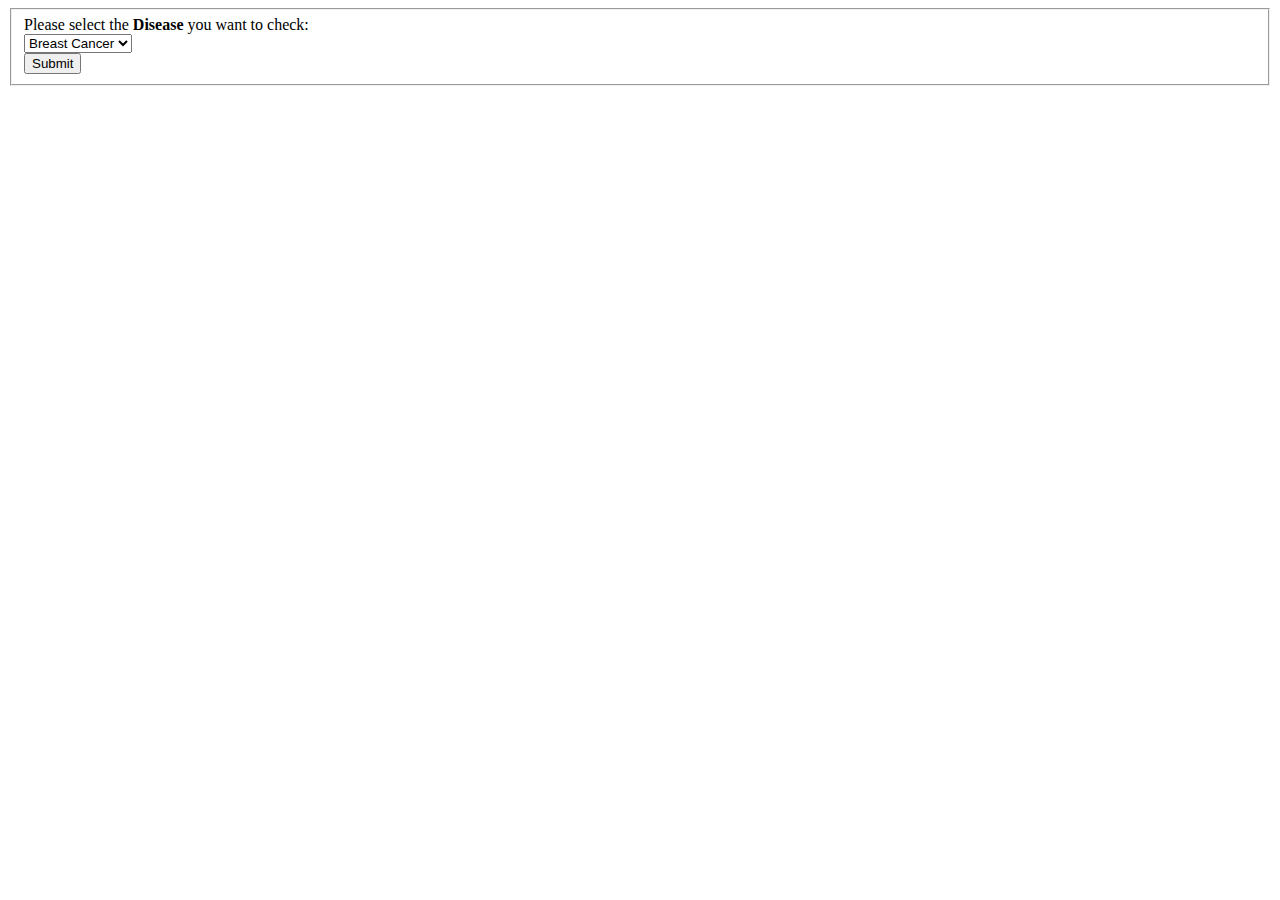
<file: Heatmap_Database/index.html>
<!DOCTYPE html>
<html>
<head>
	<title>Drug Heatmap</title>
</head>
<body>
	<form method = "get" action = "heatmap.php">
		<fieldset>
			<label>Please select the <b>Disease</b> you want to check:</label>
			<br/>
			<select name = "diseasename">
				<option value = "Breast Cancer">Breast Cancer</option>
			</select>
			<br/>
			<input type="Submit" />
		</fieldset>
	</form>
</body>
</html>
</file>
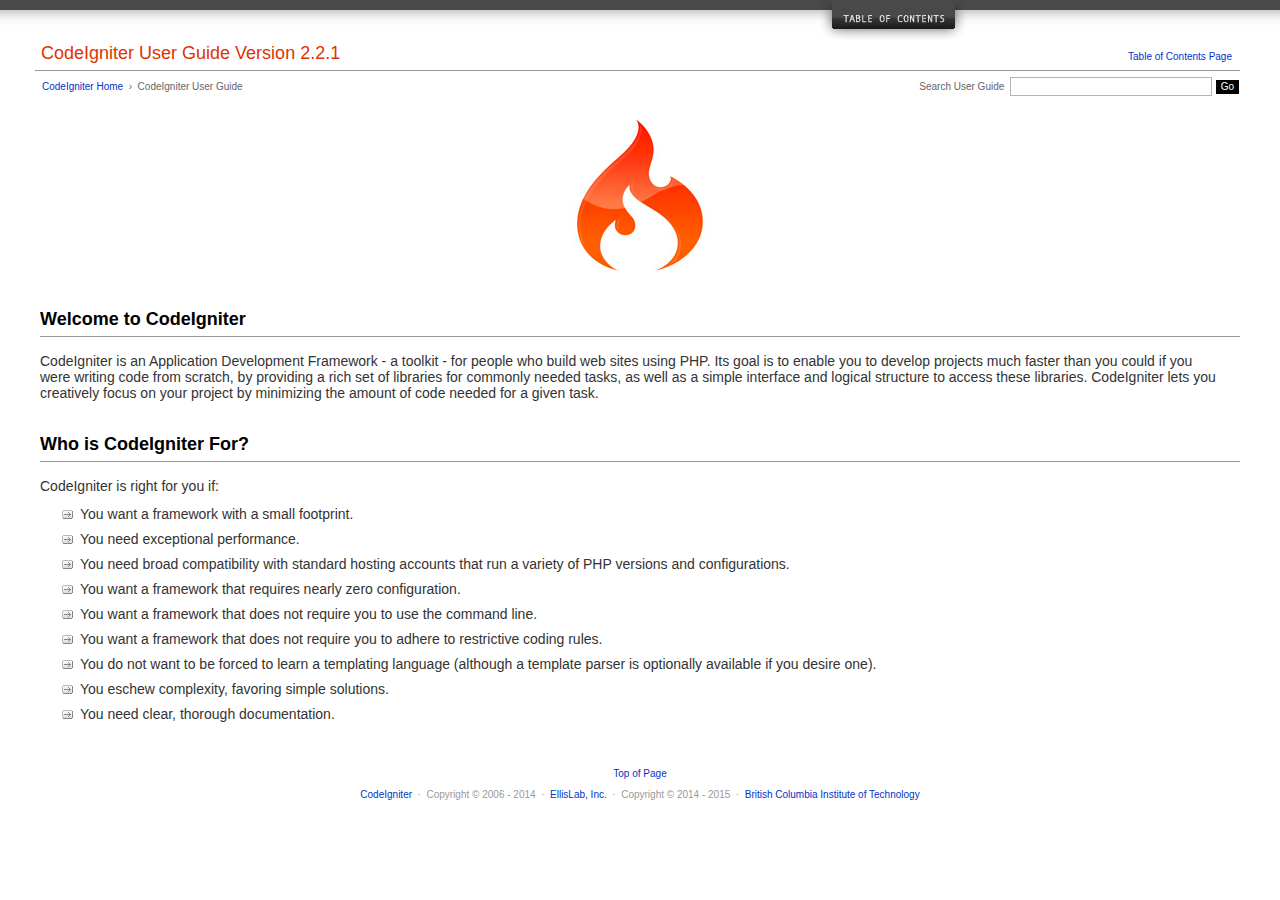
<file: Drug-repo-App/user_guide/index.html>
<!DOCTYPE html PUBLIC "-//W3C//DTD XHTML 1.0 Transitional//EN" "http://www.w3.org/TR/xhtml1/DTD/xhtml1-transitional.dtd">
<html xmlns="http://www.w3.org/1999/xhtml" xml:lang="en" lang="en">
<head>

<meta http-equiv="Content-Type" content="text/html; charset=utf-8" />
<title>Welcome to CodeIgniter : CodeIgniter User Guide</title>

<style type='text/css' media='all'>@import url('userguide.css');</style>
<link rel='stylesheet' type='text/css' media='all' href='userguide.css' />

<script type="text/javascript" src="nav/nav.js"></script>
<script type="text/javascript" src="nav/prototype.lite.js"></script>
<script type="text/javascript" src="nav/moo.fx.js"></script>
<script type="text/javascript" src="nav/user_guide_menu.js"></script>

<meta http-equiv='expires' content='-1' />
<meta http-equiv= 'pragma' content='no-cache' />
<meta name='robots' content='all' />
<meta name='author' content='ExpressionEngine Dev Team' />
<meta name='description' content='CodeIgniter User Guide' />

</head>
<body>

<!-- START NAVIGATION -->
<div id="nav"><div id="nav_inner"><script type="text/javascript">create_menu('null');</script></div></div>
<div id="nav2"><a name="top"></a><a href="javascript:void(0);" onclick="myHeight.toggle();"><img src="images/nav_toggle_darker.jpg" width="154" height="43" border="0" title="Toggle Table of Contents" alt="Toggle Table of Contents" /></a></div>
<div id="masthead">
<table cellpadding="0" cellspacing="0" border="0" style="width:100%">
<tr>
<td><h1>CodeIgniter User Guide Version 2.2.1</h1></td>
<td id="breadcrumb_right"><a href="toc.html">Table of Contents Page</a></td>
</tr>
</table>
</div>
<!-- END NAVIGATION -->


<table cellpadding="0" cellspacing="0" border="0" style="width:100%">
<tr>
<td id="breadcrumb">
<a href="http://codeigniter.com/">CodeIgniter Home</a> &nbsp;&#8250;&nbsp; CodeIgniter User Guide
</td>
<td id="searchbox"><form method="get" action="http://www.google.com/search"><input type="hidden" name="as_sitesearch" id="as_sitesearch" value="codeigniter.com/user_guide/" />Search User Guide&nbsp; <input type="text" class="input" style="width:200px;" name="q" id="q" size="31" maxlength="255" value="" />&nbsp;<input type="submit" class="submit" name="sa" value="Go" /></form></td>
</tr>
</table>



<br clear="all" />

<div class="center"><img src="images/ci_logo_flame.jpg" width="150" height="164" border="0" alt="CodeIgniter" /></div>


<!-- START CONTENT -->
<div id="content">



<h2>Welcome to CodeIgniter</h2>

<p>CodeIgniter is an Application Development Framework - a toolkit - for people who build web sites using PHP.
Its goal is to enable you to develop projects much faster than you could if you were writing code
from scratch, by providing a rich set of libraries for commonly needed tasks, as well as a simple interface and
logical structure to access these libraries. CodeIgniter lets you creatively focus on your project by
minimizing the amount of code needed for a given task.</p>


<h2>Who is CodeIgniter For?</h2>

<p>CodeIgniter is right for you if:</p>

<ul>
<li>You want a framework with a small footprint.</li>
<li>You need exceptional performance.</li>
<li>You need broad compatibility with standard hosting accounts that run a variety of PHP versions and configurations.</li>
<li>You want a framework that requires nearly zero configuration.</li>
<li>You want a framework that does not require you to use the command line.</li>
<li>You want a framework that does not require you to adhere to restrictive coding rules.</li>
<li>You do not want to be forced to learn a templating language (although a template parser is optionally available if you desire one).</li>
<li>You eschew complexity, favoring simple solutions.</li>
<li>You need clear, thorough documentation.</li>
</ul>


</div>
<!-- END CONTENT -->


<div id="footer">
<p><a href="#top">Top of Page</a></p>
<p><a href="http://codeigniter.com">CodeIgniter</a> &nbsp;&middot;&nbsp; Copyright &#169; 2006 - 2014 &nbsp;&middot;&nbsp; <a href="http://ellislab.com/">EllisLab, Inc.</a> &nbsp;&middot;&nbsp; Copyright &#169; 2014 - 2015 &nbsp;&middot;&nbsp; <a href="http://bcit.ca/">British Columbia Institute of Technology</a></p>
</div>



</body>
</html>
</file>
<file: Drug-repo-App/user_guide/userguide.css>
body {
 margin: 0;
 padding: 0;
 font-family: Lucida Grande, Verdana, Geneva, Sans-serif;
 font-size: 14px;
 color: #333;
 background-color: #fff;
}

a {
 color: #0134c5;
 background-color: transparent;
 text-decoration: none;
 font-weight: normal;
 outline-style: none;
}
a:visited {
 color: #0134c5;
 background-color: transparent;
 text-decoration: none;
 outline-style: none;
}
a:hover {
 color: #000;
 text-decoration: none;
 background-color: transparent;
 outline-style: none;
}

#breadcrumb {
 float: left;
 background-color: transparent;
 margin: 10px 0 0 42px;
 padding: 0;
 font-size: 10px;
 color: #666;
}
#breadcrumb_right {
 float: right;
 width: 175px;
 background-color: transparent;
 padding: 8px 8px 3px 0;
 text-align: right;
 font-size: 10px;
 color: #666;
}
#nav {
 background-color: #494949;
 margin: 0;
 padding: 0;
}
#nav2 {
 background: #fff url(images/nav_bg_darker.jpg) repeat-x left top;
 padding: 0 310px 0 0;
 margin: 0;
 text-align: right;
}
#nav_inner {
 background-color: transparent;
 padding: 8px 12px 0 20px;
 margin: 0;
 font-family: Lucida Grande, Verdana, Geneva, Sans-serif;
 font-size: 11px;
}

#nav_inner h3 {
 font-size: 12px;
 color: #fff;
 margin: 0;
 padding: 0;
}

#nav_inner .td_sep {
 background: transparent url(images/nav_separator_darker.jpg) repeat-y left top;
 width: 25%;
 padding: 0 0 0 20px;
}
#nav_inner .td {
 width: 25%;
}
#nav_inner p {
 color: #eee;
 background-color: transparent;
 padding:0;
 margin: 0 0 10px 0;
}
#nav_inner ul {
 list-style-image: url(images/arrow.gif);
 padding: 0 0 0 18px;
 margin: 8px 0 12px 0;
}
#nav_inner li {
 padding: 0;
 margin: 0 0 4px 0;
}

#nav_inner a {
 color: #eee;
 background-color: transparent;
 text-decoration: none;
 font-weight: normal;
 outline-style: none;
}

#nav_inner a:visited {
 color: #eee;
 background-color: transparent;
 text-decoration: none;
 outline-style: none;
}

#nav_inner a:hover {
 color: #ccc;
 text-decoration: none;
 background-color: transparent;
 outline-style: none;
}

#masthead {
 margin: 0 40px 0 35px;
 padding: 0 0 0 6px;
 border-bottom: 1px solid #999;
}

#masthead h1 {
background-color: transparent;
color: #e13300;
font-size: 18px;
font-weight: normal;
margin: 0;
padding: 0 0 6px 0;
}

#searchbox {
 background-color: transparent;
 padding: 6px 40px 0 0;
 text-align: right;
 font-size: 10px;
 color: #666;
}

#img_welcome {
 border-bottom: 1px solid #D0D0D0;
 margin: 0 40px 0 40px;
 padding: 0;
 text-align: center;
}

#content {
 margin: 20px 40px 0 40px;
 padding: 0;
}

#content p {
 margin: 12px 20px 12px 0;
}

#content h1 {
color: #e13300;
border-bottom: 1px solid #666;
background-color: transparent;
font-weight: normal;
font-size: 24px;
margin: 0 0 20px 0;
padding: 3px 0 7px 3px;
}

#content h2 {
 background-color: transparent;
 border-bottom: 1px solid #999;
 color: #000;
 font-size: 18px;
 font-weight: bold;
 margin: 28px 0 16px 0;
 padding: 5px 0 6px 0;
}

#content h3 {
 background-color: transparent;
 color: #333;
 font-size: 16px;
 font-weight: bold;
 margin: 16px 0 15px 0;
 padding: 0 0 0 0;
}

#content h4 {
 background-color: transparent;
 color: #444;
 font-size: 14px;
 font-weight: bold;
 margin: 22px 0 0 0;
 padding: 0 0 0 0;
}

#content img {
 margin: auto;
 padding: 0;
}

#content code {
 font-family: Monaco, Verdana, Sans-serif;
 font-size: 12px;
 background-color: #f9f9f9;
 border: 1px solid #D0D0D0;
 color: #002166;
 display: block;
 margin: 14px 0 14px 0;
 padding: 12px 10px 12px 10px;
}

#content pre {
 font-family: Monaco, Verdana, Sans-serif;
 font-size: 12px;
 background-color: #f9f9f9;
 border: 1px solid #D0D0D0;
 color: #002166;
 display: block;
 margin: 14px 0 14px 0;
 padding: 12px 10px 12px 10px;
}

#content .path {
 background-color: #EBF3EC;
 border: 1px solid #99BC99;
 color: #005702;
 text-align: center;
 margin: 0 0 14px 0;
 padding: 5px 10px 5px 8px;
}

#content dfn {
 font-family: Lucida Grande, Verdana, Geneva, Sans-serif;
 color: #00620C;
 font-weight: bold;
 font-style: normal;
}
#content var {
 font-family: Lucida Grande, Verdana, Geneva, Sans-serif;
 color: #8F5B00;
 font-weight: bold;
 font-style: normal;
}
#content samp {
 font-family: Lucida Grande, Verdana, Geneva, Sans-serif;
 color: #480091;
 font-weight: bold;
 font-style: normal;
}
#content kbd {
 font-family: Lucida Grande, Verdana, Geneva, Sans-serif;
 color: #A70000;
 font-weight: bold;
 font-style: normal;
}

#content ul {
 list-style-image: url(images/arrow.gif);
 margin: 10px 0 12px 0;
}

li.reactor {
 list-style-image: url(images/reactor-bullet.png);
}
#content li {
 margin-bottom: 9px;
}

#content li p {
 margin-left: 0;
 margin-right: 0;
}

#content .tableborder {
 border: 1px solid #999;
}
#content th {
 font-weight: bold;
 text-align: left;
 font-size: 12px;
 background-color: #666;
 color: #fff;
 padding: 4px;
}

#content .td {
 font-weight: normal;
 font-size: 12px;
 padding: 6px;
 background-color: #f3f3f3;
}

#content .tdpackage {
 font-weight: normal;
 font-size: 12px;
}

#content .important {
 background: #FBE6F2;
 border: 1px solid #D893A1;
 color: #333;
 margin: 10px 0 5px 0;
 padding: 10px;
}

#content .important p {
 margin: 6px 0 8px 0;
 padding: 0;
}

#content .important .leftpad {
 margin: 6px 0 8px 0;
 padding-left: 20px;
}

#content .critical {
 background: #FBE6F2;
 border: 1px solid #E68F8F;
 color: #333;
 margin: 10px 0 5px 0;
 padding: 10px;
}

#content .critical p {
 margin: 5px 0 6px 0;
 padding: 0;
}


#footer {
background-color: transparent;
font-size: 10px;
padding: 16px 0 15px 0;
margin: 20px 0 0 0;
text-align: center;
}

#footer p {
 font-size: 10px;
 color: #999;
 text-align: center;
}
#footer address {
 font-style: normal;
}

.center {
 text-align: center;
}

img {
 padding:0;
 border: 0;
 margin: 0;
}

.nopad {
 padding:0;
 border: 0;
 margin: 0;
}


form {
 margin: 0;
 padding: 0;
}

.input {
 font-family: Lucida Grande, Verdana, Geneva, Sans-serif;
 font-size: 11px;
 color: #333;
 border: 1px solid #B3B4BD;
 width: 100%;
 font-size: 11px;
 height: 1.5em;
 padding: 0;
 margin: 0;
}

.textarea {
 font-family: Lucida Grande, Verdana, Geneva, Sans-serif;
 font-size: 14px;
 color: #143270;
 background-color: #f9f9f9;
 border: 1px solid #B3B4BD;
 width: 100%;
 padding: 6px;
 margin: 0;
}

.select {
 background-color: #fff;
 font-size:  11px;
 font-weight: normal;
 color: #333;
 padding: 0;
 margin: 0 0 3px 0;
}

.checkbox {
 background-color: transparent;
 padding: 0;
 border: 0;
}

.submit {
 background-color: #000;
 color: #fff;
 font-weight: normal;
 font-size: 10px;
 border: 1px solid #fff;
 margin: 0;
 padding: 1px 5px 2px 5px;
}
</file>
